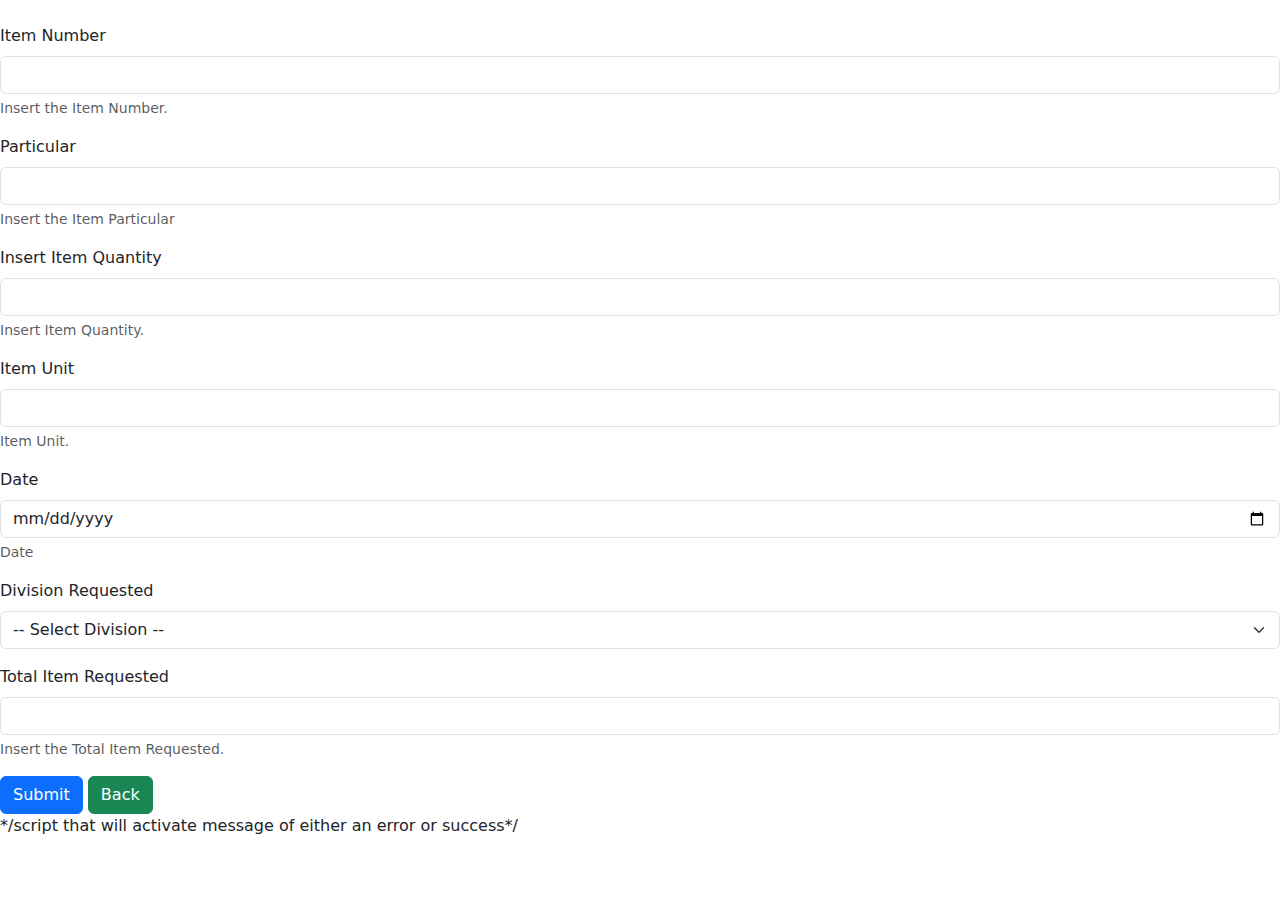
<file: addnewitem.html>
<!DOCTYPE html>
<html>
<head>
    <link rel="stylesheet" href="https://cdnjs.cloudflare.com/ajax/libs/twitter-bootstrap/5.3.0/css/bootstrap.min.css">
    <link rel="stylesheet" href="https://cdn.datatables.net/2.2.2/css/dataTables.bootstrap5.css">
</head>

<body>
    <div class="container mt-4">
        <div id="alert-box"></div>
    </div>
    
    <form action="addnewitem.php" method="POST">
        <div class="mb-3">
            <label for="InputItemNum" class="form-label">Item Number</label>
            <input type="number" class="form-control" id="InputItemNum" name="item_num" required>
            <div id="ItemNum" class="form-text">Insert the Item Number.</div>
        </div>

        <div class="mb-3">
            <label for="InputItemParticular" class="form-label">Particular</label>
            <input type="text" class="form-control" id="InputItemParticular" name="Particular" required>
            <div id="Parti" class="form-text">Insert the Item Particular</div>
        </div>

        <div class="mb-3">
            <label for="InputQuantity" class="form-label">Insert Item Quantity</label>
            <input type="number" class="form-control" id="InputQuantity" name="Quantity" required>
            <div id="QTY" class="form-text">Insert Item Quantity.</div>
        </div>

        <div class="mb-3">
            <label for="InputUnit" class="form-label">Item Unit</label>
            <input type="text" class="form-control" id="InputUnit" name="Unit" required>
            <div id="ItemUnit" class="form-text">Item Unit.</div>
        </div>

        <div class="mb-3">
            <label for="InputDate" class="form-label">Date</label>
            <input type="date" class="form-control" id="InputDate" name="Date" required>
            <div id="Date" class="form-text">Date</div>
        </div>

        <div class="mb-3">
            <label for="DivSecSelect" class="form-label">Division Requested</label>
            <select id="DivSecSelect" class="form-select" name="Div_request" required>
                <option value="">-- Select Division --</option>
                <option value="Field Operation Division">Field Operation Division</option>
                <option value="Admin Division">Admin Division</option>
                <option value="Finance Division">Finance Division</option>
                <option value="Office of the Secretary General">Office of the Secretary General</option>
                <option value="National Scout Shop">National Scout Shop</option>
                <option value="Property Management Development Division">Property Management Development Division</option>
                <option value="Internal Audit">Internal Audit</option>
                <option value="Central Record Office">Central Record Office</option>
                <option value="Planning and ICT Unit">Planning and ICT Unit</option>
            </select>
        </div>
        <div class="mb-3">
            <label for="InputTotalNum" class="form-label">Total Item Requested</label>
            <input type="number" class="form-control" id="InputTotalNum" name="Total_Item_Requested" required>
            <div id="ItemTotalNum" class="form-text">Insert the Total Item Requested.</div>
        </div>

        <button type="submit" class="btn btn-primary">Submit</button>
        <button type="button" class="btn btn-success" onclick="location.href='inventory.php'">Back </button>
    </form>
    */script that will activate message of either an error or success*/
    <script>
        const params = new URLSearchParams(window.location.search);
        const status = params.get("status");
        const message = params.get("message");
    
        if (status === "success") {
            document.getElementById("alert-box").innerHTML = `
                <div class="alert alert-success text-center">Item successfully added!</div>
            `;
        } else if (status === "error") {
            document.getElementById("alert-box").innerHTML = `
                <div class="alert alert-danger text-center">${decodeURIComponent(message)}</div>
            `;
        }
    </script>
    
</body>
</html>
</file>
